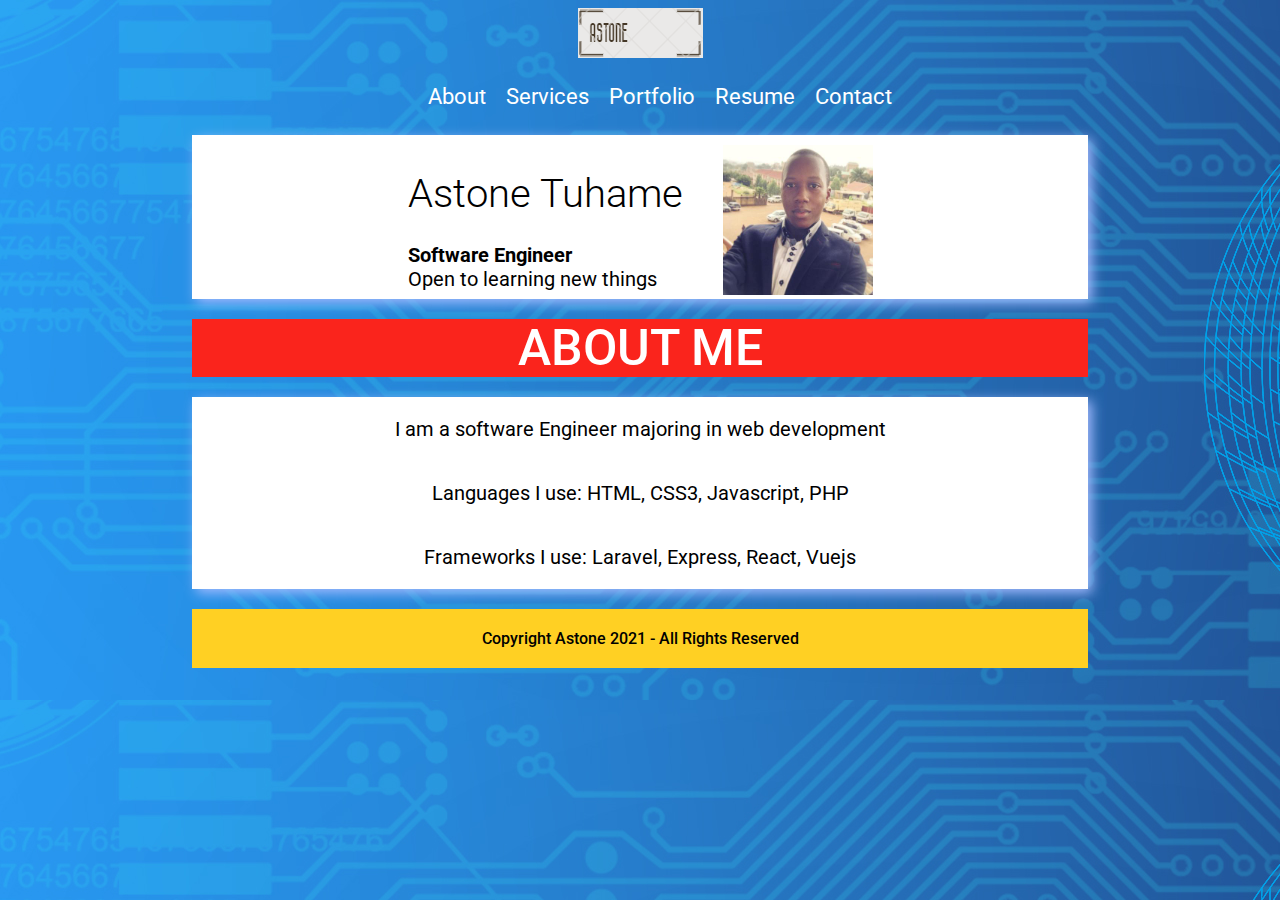
<file: index.html>
<!DOCTYPE html>
<html lang="en">
<head>
    <meta charset="UTF-8">
    <meta http-equiv="X-UA-Compatible" content="IE=edge">
    <meta name="viewport" content="width=device-width, initial-scale=1.0">
    <title>My Portfolio</title>
    <link rel="stylesheet" href="style.css">
</head>
<body>
    <header>
        <div class="logo">
            <!-- place your image logo here-->
            <img src="logo.png">
        </div>

        <nav>
            <ul class="menu">
                <li class="menu-item">
                    <a href="index.html">About</a>
                </li>
                <li class="menu-item">
                    <a href="services.html">Services</a>
                </li>
                <li class="menu-item">
                    <a href="portfolio.html">Portfolio</a>
                </li>
                <li class="menu-item">
                    <a href="resume.html">Resume</a>
                </li>
                <li class="menu-item">
                    <a href="contact.html">Contact</a>
                </li>
            </ul>
        </nav>

    </header>

    <div class="container">
        <div class="item1">
            <h1>Astone Tuhame</h1>
            <p class="subitem1">Software Engineer</p>
            <p class="subitem2">Open to learning new things</p>
        </div>
        <div class="item2">
            <img src="profile.jpg" class="image" />
        </div>
    </div>

    <section class="sect1">
        ABOUT ME
    </section>

    <div class="container">
        <div class="info">
            I am a software Engineer majoring in web development
        </div>
        <div class="info">
            Languages I use: HTML, CSS3, Javascript, PHP
        </div>
        <div class="info">
            Frameworks I use: Laravel, Express, React, Vuejs
        </div>
    </div>


    <footer class="footer">
        Copyright Astone 2021 - All Rights Reserved
    </footer>
</body>
</html>
</file>
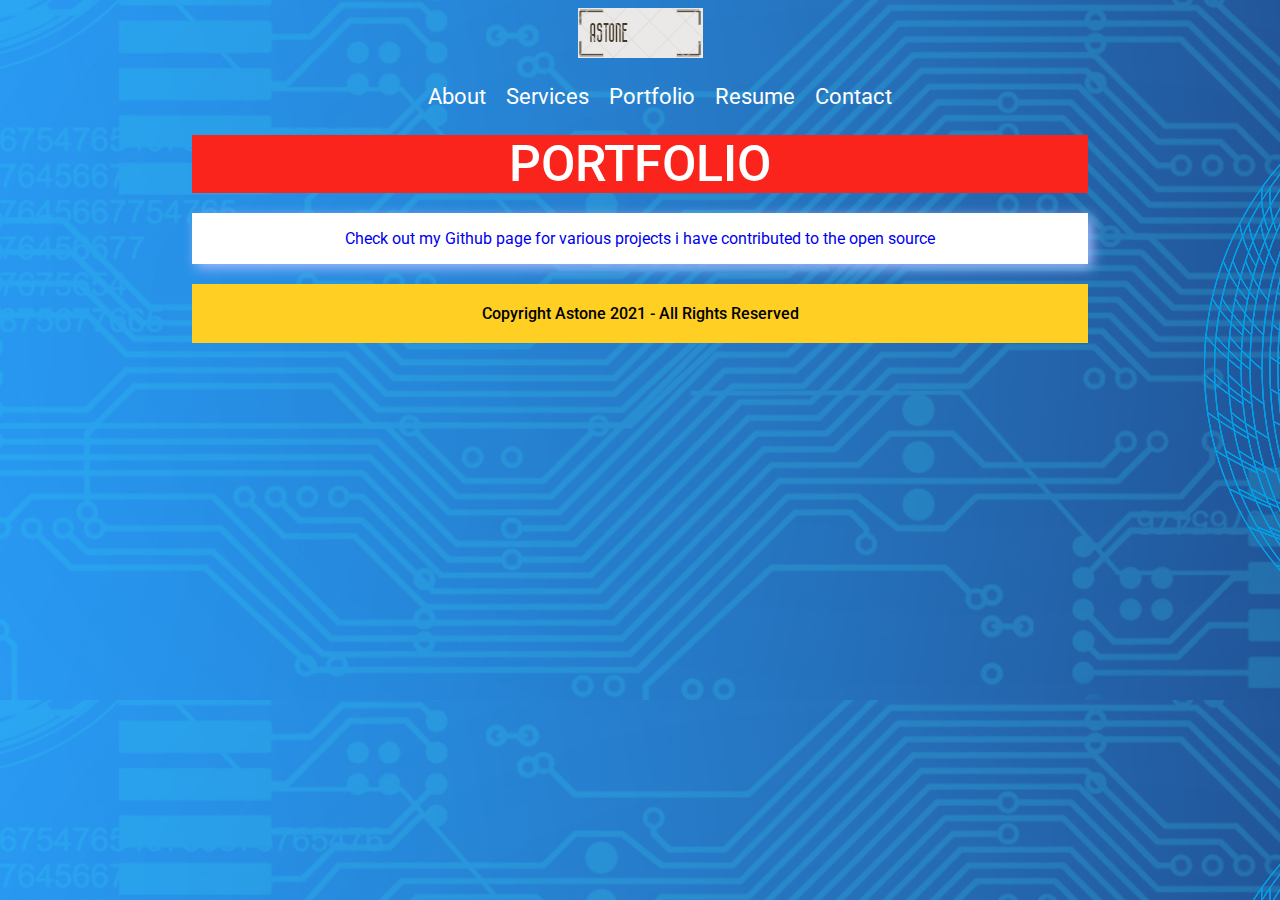
<file: portfolio.html>
<!DOCTYPE html>
<html lang="en">
<head>
    <meta charset="UTF-8">
    <meta http-equiv="X-UA-Compatible" content="IE=edge">
    <meta name="viewport" content="width=device-width, initial-scale=1.0">
    <title>My Portfolio</title>
    <link rel="stylesheet" href="style.css">
</head>
<body>
    <header>
        <div class="logo">
            <!-- place your image logo here-->
            <img src="logo.png">
        </div>

        <nav>
            <ul class="menu">
                <li class="menu-item">
                    <a href="index.html">About</a>
                </li>
                <li class="menu-item">
                    <a href="services.html">Services</a>
                </li>
                <li class="menu-item">
                    <a href="portfolio.html">Portfolio</a>
                </li>
                <li class="menu-item">
                    <a href="resume.html">Resume</a>
                </li>
                <li class="menu-item">
                    <a href="contact.html">Contact</a>
                </li>
            </ul>
        </nav>

    </header>

    <section class="sect1">
        PORTFOLIO
    </section>

    <div class="container">
      <a class="link" href="https://github.com/astonetuhame"><p>Check out my Github page for various projects i have contributed to the open source</p></a>
    </div>


    <footer class="footer">
        Copyright Astone 2021 - All Rights Reserved
    </footer>
</body>
</html>
</file>
<file: style.css>
@import url('https://fonts.googleapis.com/css2?family=Roboto:wght@100;300;400;500;700;900&display=swap');

body{
    background: url('bg.jpg');
    color: #000000;
    margin-left: 15%;
    margin-right: 15%;
    font-family: 'Roboto', Arial, Helvetica, sans-serif;
}

.logo{
    display: flex;
    justify-content: center;
}

.menu{
    display: flex;
    list-style: none;
    flex-wrap: wrap;
    justify-content: center;

}

.menu-item{
    font-size: 22px;
    padding: 10px;
}

.menu-item a{
    color: #FFFFFF;
    text-decoration: none;
}

.menu-item a:hover{
    color: #FFFFFF;
    font-weight: 700;
}

.footer{
    display: flex;
    justify-content: center;
    background: rgb(255, 208, 35);
    font-size: 16px;
    font-weight: 500;
    padding: 20px;
    margin-bottom: 20px;
}

.container{
    background:#FFFFFF ;
    display: flex;
    flex-wrap: wrap;
    justify-content: center;
    align-items: center;
    margin-bottom: 20px;
    box-shadow: 4px 4px 12px rgb(164, 187, 255);
}

h1{
    font-size: 40px;
    font-weight: 300;
}

.item1{
    text-align: left;
    padding-right: 20px;
    max-width: 60%;
}

.item2{
    text-align: left;
    padding-left: 20px;
}

.subitem1{
    font-size: 20px;
    font-weight: 700;
    margin:0px;    
}

.subitem2{
    font-size: 20px;
    font-weight: 400;
    margin:0px;    
}

.image {
    width: 150px;
    padding-top: 10px
}

.sect1{
    display: flex;
    justify-content: center;
    background: rgb(250, 36, 28);
    color: #FFFFFF;
    font-size: 50px;
    text-transform: uppercase;
    font-weight: 500;
    margin-bottom: 20px;
}

.info {
    text-align: left;
    padding:20px;
    font-size: 20px;
    margin: 0 10% 0 10%;
}

.item_tit{
    padding: 20px;
    font-size: 30px;
    font-weight: 700;
}

.link {
    text-decoration: none;
}

.sec_por {
    font-size: 18px;
    font-weight: 300;
    margin: 8px 0px 0px 0px;
}


.container_lev{
    display: flex; 
    flex-wrap: wrap;
    justify-content: center;
    align-items: flex-start;
    margin-bottom: 20px;
    background: #FFFFFF;
}

.container_sublev{
    flex-direction: column;
    justify-content: center;
    margin-bottom: 10px;
    padding: 10px;

}

.item_lev{
    text-align: left;
    padding: 10px;
    font-size: 16px;
    font-weight: 700;
}

.level{
    height: 15px;
    width: 200px;
    background: rgb(224, 224, 224);
    border-radius: 10px;
}

.level1{
    height: 15px;
    width: 80%;
    background: rgb(240, 225, 24);
    border-radius: 10px;
}

.sec_por2 {
    font-size: 18px;
    font-weight: 300;
    margin: 38px 0px 0px 0px;
}

.level_exp{
    font-size: 14px;
    width: 200px;
    background: rgb(224,224,224);
    border-radius: 10px;
    padding: 20px;
}

.form_group{
    background: rgb(255, 208, 35);
    flex-direction: column;
    align-items: center;
    width: 300px;
    margin: 30px;
    padding: 10px;
    border-radius: 20px;
    box-shadow: 2px 2px 4px rgb(240, 231, 92);
}

.form1{
    margin-top: 15px;
}

.form2{
    margin-top: 45px;
}

.form3{
    margin-top: 15px;
    margin-bottom: 25px;
}

.subform{
    border: none;
    border-bottom: 1px solid #333;
    font-size: 22px;
    letter-spacing: 1px;
    background: rgb(250, 210, 36);
    font-family: 'Roboto', Arial, Helvetica, sans-serif;
    outline: none;
}

.subform::placeholder{
    color: #333;
    font-weight: 500;
}

.subform:focus{
    border-bottom: 1px solid rgb(224, 20, 20);
}

.subform_btn{
    background: none;
    border: none;
    color: rgb(224, 20, 20);
    font-family: 'Roboto', Arial, Helvetica, sans-serif;
    font-weight: 500;
    letter-spacing: 1px;
    font-size: 22px;
}
</file>
